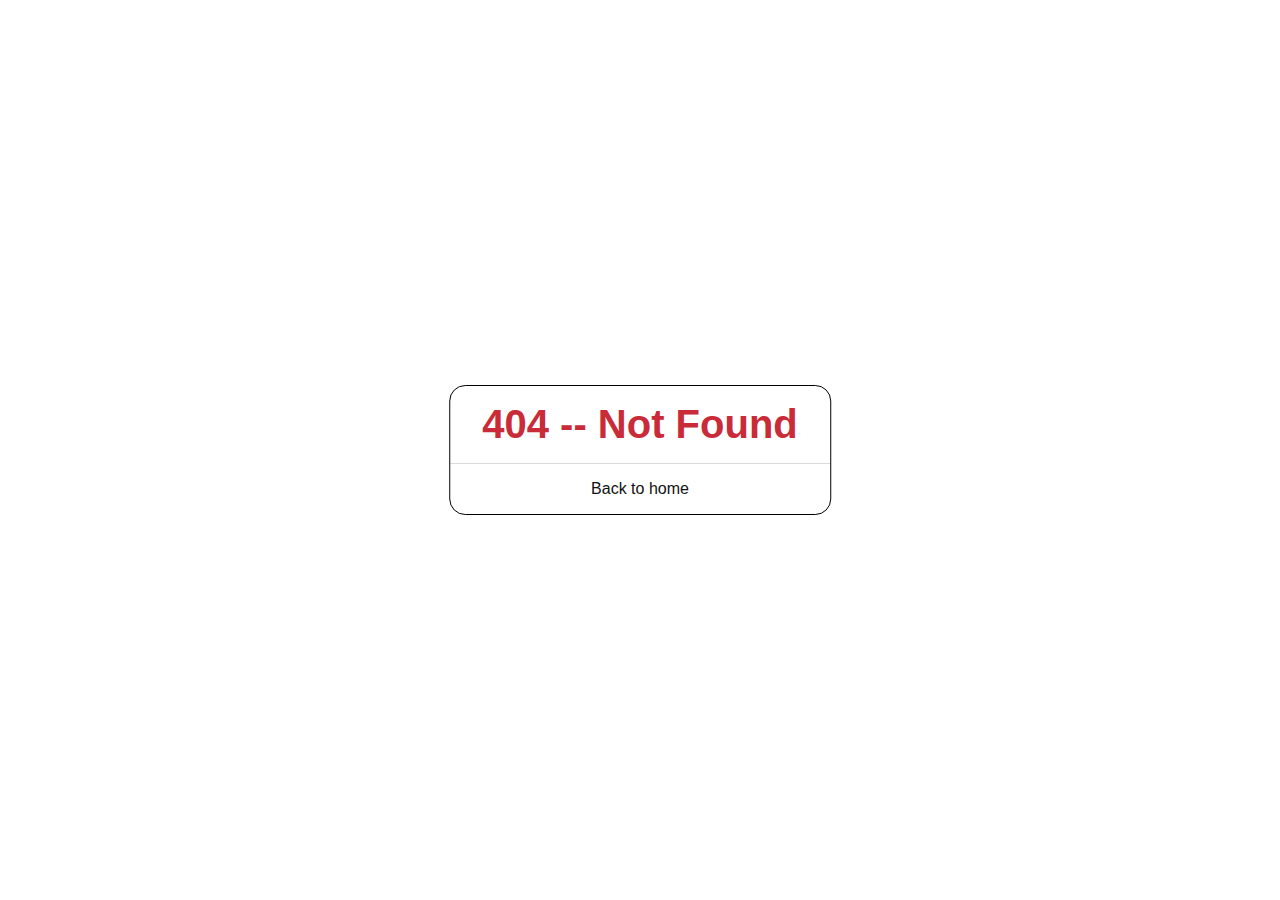
<file: index.html>
<!DOCTYPE html>
<html lang="en">
<head>
   <meta charset="UTF-8">
   <meta name="viewport" content="width=device-width, initial-scale=1.0">
   <title>Twitter</title>

   <link rel="manifest" href="manifest.webmanifest">
<link rel="icon" href="favicon.png"><script defer src="indexce09a4a20c861918848b.js"></script><script defer src="spab32ce4d391b25d31c891.js"></script></head>
<body>
   <div id="root"></div>
</body>
</html>
</file>
